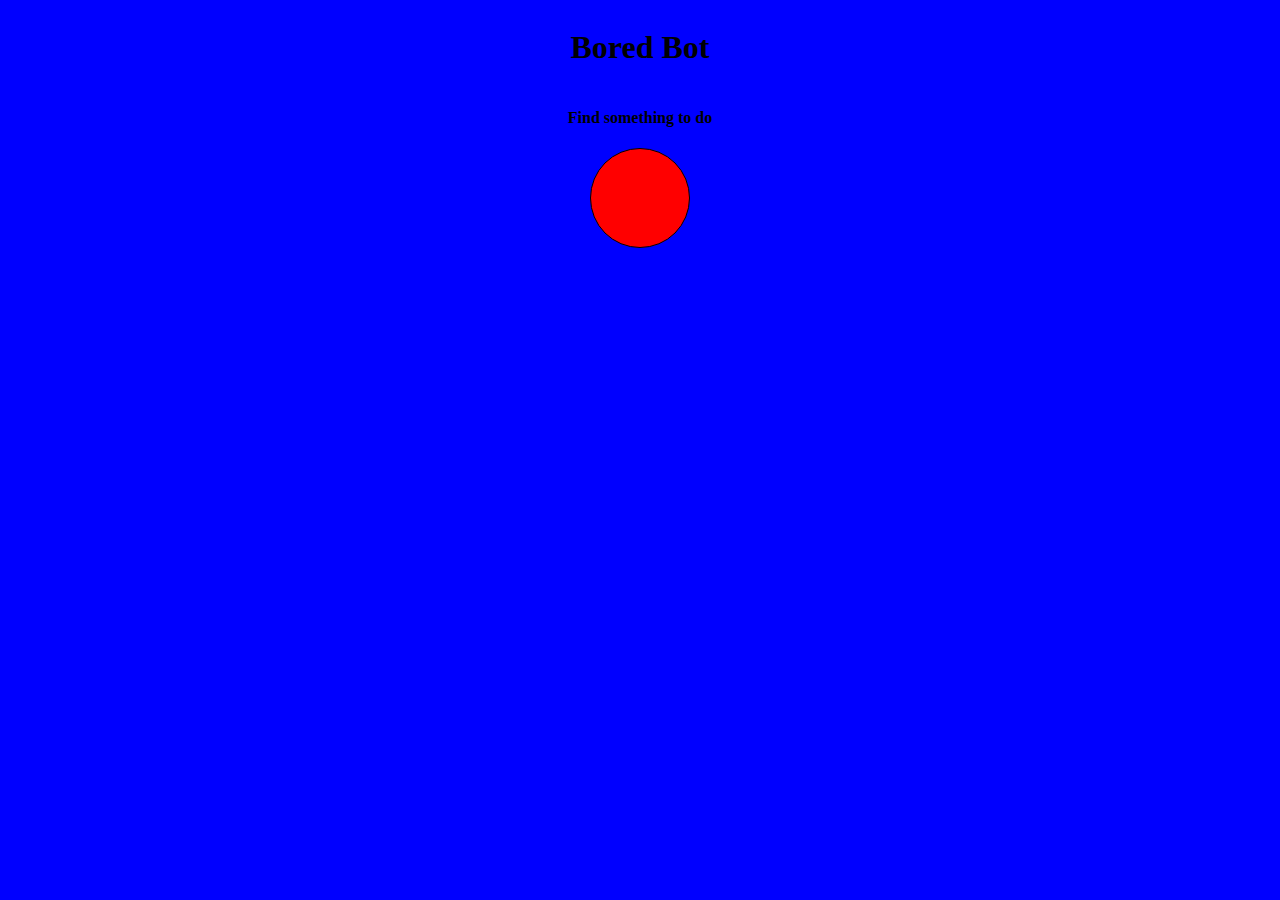
<file: bored/index.html>
<!DOCTYPE html>
<html lang="en">
<head>
    <meta charset="UTF-8">
    <meta http-equiv="X-UA-Compatible" content="IE=edge">
    <meta name="viewport" content="width=device-width, initial-scale=1.0">
    <title>Document</title>
    <link rel="stylesheet" href="index.css">
</head>
<body>
    <h1>Bored Bot</h1>
    <h4 id="activity">Find something to do</h4>
    <button id="gt-activity"></button>
    <h1 id="activity"></h1>
    <script src="index.js"></script>
</body>
</html>
</file>
<file: bored/index.css>
body{
    background-color: blue;
    align-items: center;
    display: flex;
    flex-direction: column;
}
button{
    width: 100px;
    height: 100px;
    background-color: red;
    border: 1px  solid black;
    cursor: pointer;
    border-radius: 50%;
}
</file>
